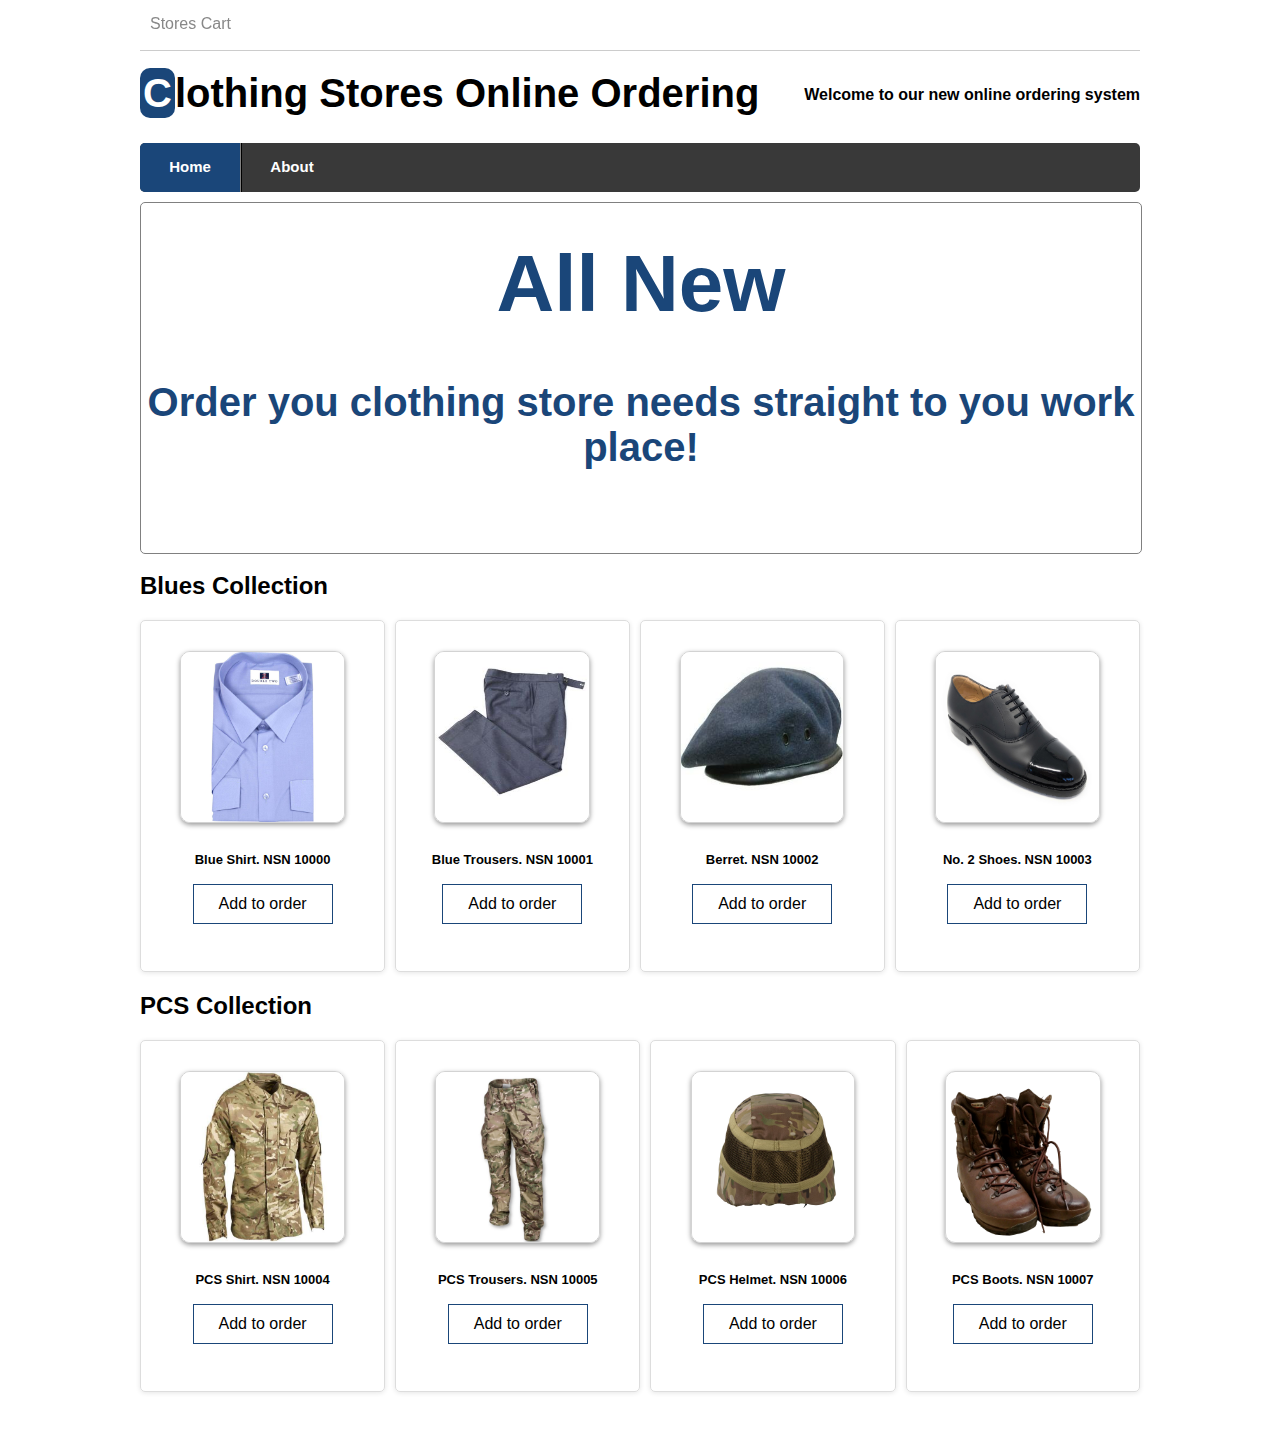
<file: index.html>
<!doctype html>
<html>
  <head>
    <meta charset="utf-8">
    <title>Clothing Stores</title>
    <link rel="stylesheet" type="text/css" href="styles/style.css">
  </head>
  <body>
    <header class="top-navbar">
      <div class="container">
        
        <ul class="top-navbar-list">
           <li><a href="cart.html">Stores Cart</a></li>
        </ul>
      
    </header>
    <div class="container">

      <h1 class="main-title">Clothing Stores Online Ordering<span>Welcome to our new online ordering system</span></h1>

      <ul class="nav nav-tabs">
        <li class="active"><a href="index.html">Home</a></li>
        <li><a href="about.html">About</a></li>
      </ul>

      <div id="slideshow">
         <div>
          <h3>All New</h3>
          <h4>Order you clothing store needs straight to you work place!</h4>
         </div>
         <div style="text-align: center;">
                      
           <img alt="Logo image" class="logo-image" src= "images/raf.jpg">
           
        </div>
      </div>

      <section>
        <h2>Blues Collection</h2>

        <div class="row">
          <div class="panel">
            <img alt="Product image" class="product-image" src="images/blue%20shirt.jpg">
            <p>Blue Shirt. NSN 10000</p>
        	  <button class="button" onclick="addCart('10000', 'Blue Shirt, NSN 10000', '1')">Add to order</button>
          </div>
          <div class ="panel">
          	<img alt="Product image" class="product-image" src= "images/blue%20trousers.jpg">
          	<p>Blue Trousers. NSN 10001</p>
          	<button class="button" onclick="addCart('10001', 'Blue Trousers, NSN 10001', '1')">Add to order</button>
          </div>
          <div class ="panel">
          	<img alt="Product image" class="product-image" src= "images/blue%20berret.jpg">
          	<p>Berret. NSN 10002</p>
          	<button class="button" onclick="addCart('10002', 'Blue Berret, NSN 10002', '1')">Add to order</button>
          </div>
          <div class ="panel">
          	<img alt="Product image" class="product-image" src= "images/blue%20shoes.jpg">
          	<p>No. 2 Shoes. NSN 10003</p>
          	<button class="button" onclick="addCart('10003', 'No. 2 Shoes, NSN 10003', '1')">Add to order</button>
          </div>
        </div>
      </section>

      <section>
        <h2>PCS Collection</h2>

        <div class="row">
          <div class="panel">
          	<img alt="Product image" class="product-image" src= "images/greens%20shirt.jpg">
          	<p>PCS Shirt. NSN 10004</p>
          	<button class="button" onclick="addCart('10004', 'PCS Shirt, NSN 10004', '1')">Add to order</button>
          </div>
          <div class ="panel">
          	<img alt="Product image" class="product-image" src="images/greens%20trousers.jpg">
          	<p>PCS Trousers. NSN 10005</p>
          	<button class="button" onclick="addCart('10005', 'PCS Trousers, NSN 10005', '1')">Add to order</button>
          </div>
          <div class ="panel">
          	<img alt="Product image" class="product-image" src="images/greens%20helmet.jpg">
          	<p>PCS Helmet. NSN 10006</p>
          	<button class="button" onclick="addCart('10006', 'PCS helmet, NSN 10006', '1')">Add to order</button>
          </div>
          <div class ="panel">
          	<img alt="Product image" class="product-image" src="images/greens%20shoes.png">
          	<p>PCS Boots. NSN 10007</p>
          	<button class="button" onclick="addCart('10007', 'PCS Boots, NSN 10007', '1')">Add to order</button>
          </div>
        </div>
      </section>

    </div>

    <footer>
      <div class="container">
       
        <!-- <div>&copy; Copyright 2020 Hayden Coe</div> -->
      </div>
    </footer>

    <script src="https://ajax.googleapis.com/ajax/libs/jquery/2.1.4/jquery.min.js"></script>
    <script src="scripts/common.js"></script>
  </body>
</html>
</file>
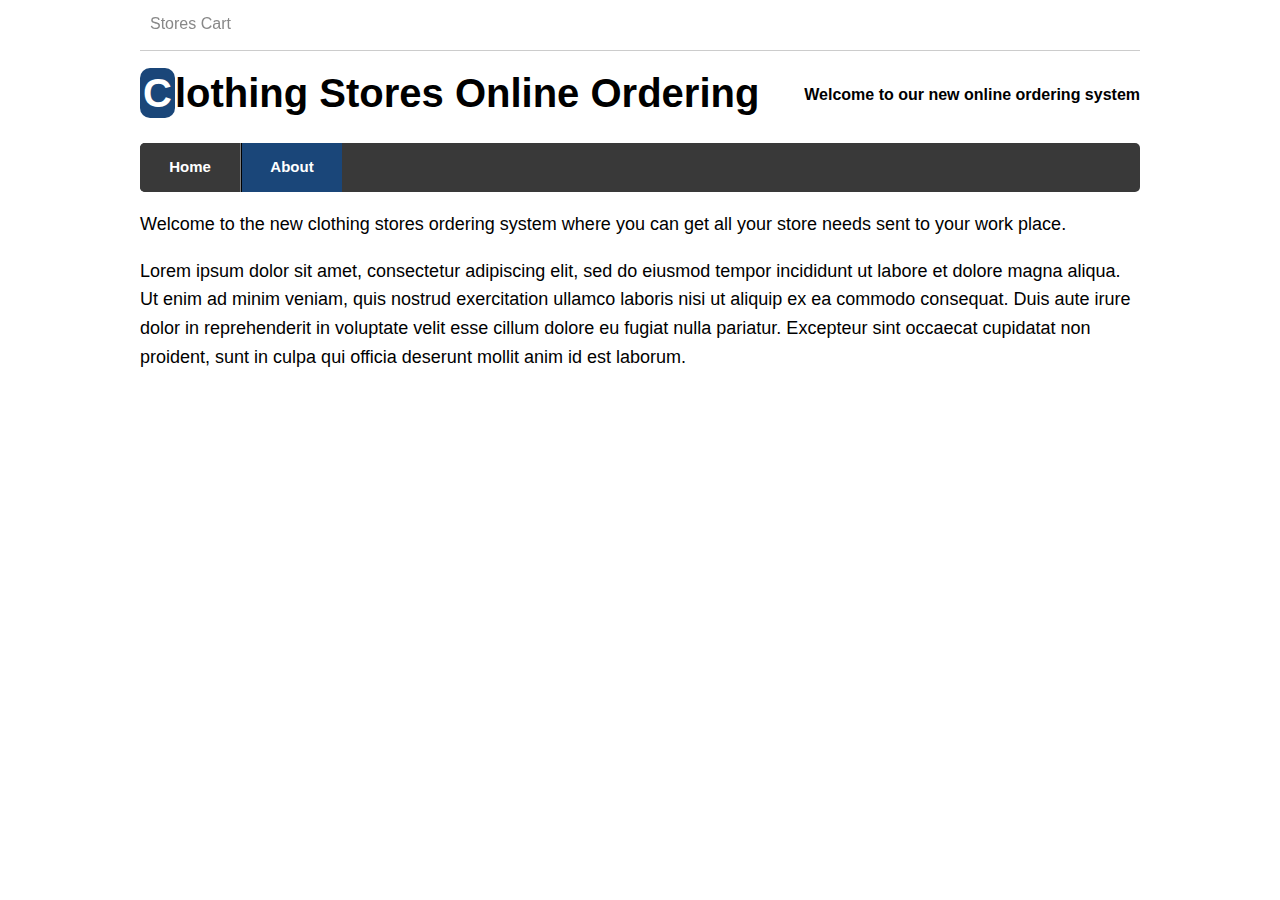
<file: about.html>
<!doctype html>
<html>
  <head>
    <meta charset="utf-8">
    <title>About | Clothing Stores</title>
    <link rel="stylesheet" type="text/css" href="styles/style.css">
  </head>
  <body>
    <header class="top-navbar">
      <div class="container">
        
        <ul class="top-navbar-list">
                    <li><a href="cart.html">Stores Cart</a></li>
        </ul>
      </div>
    </header>
    <div class="container">

      <h1 class="main-title">Clothing Stores Online Ordering<span>Welcome to our new online ordering system</span></h1>

      <ul class="nav nav-tabs">
        <li><a href="index.html">Home</a></li>
        <li class="active"><a href="about.html">About</a></li>
        
      </ul>

      <p class="firstpara">
        Welcome to the new clothing stores ordering system where you can get all your store needs sent to your work place.
      </p>

      <p>
        Lorem ipsum dolor sit amet, consectetur adipiscing elit, sed do eiusmod tempor incididunt ut labore et dolore magna aliqua. Ut enim ad minim veniam, quis nostrud exercitation ullamco laboris nisi ut aliquip ex ea commodo consequat. Duis aute irure dolor in reprehenderit in voluptate velit esse cillum dolore eu fugiat nulla pariatur. Excepteur sint occaecat cupidatat non proident, sunt in culpa qui officia deserunt mollit anim id est laborum.
      </p>
         </div>

    <footer>
      <div class="container">
               <!-- <div>&copy; Copyright 2020 Hayden Coe</div> -->
      </div>
    </footer>

    <script src="https://ajax.googleapis.com/ajax/libs/jquery/2.1.4/jquery.min.js"></script>
    <script src="scripts/common.js"></script>

  </body>
</html>
</file>
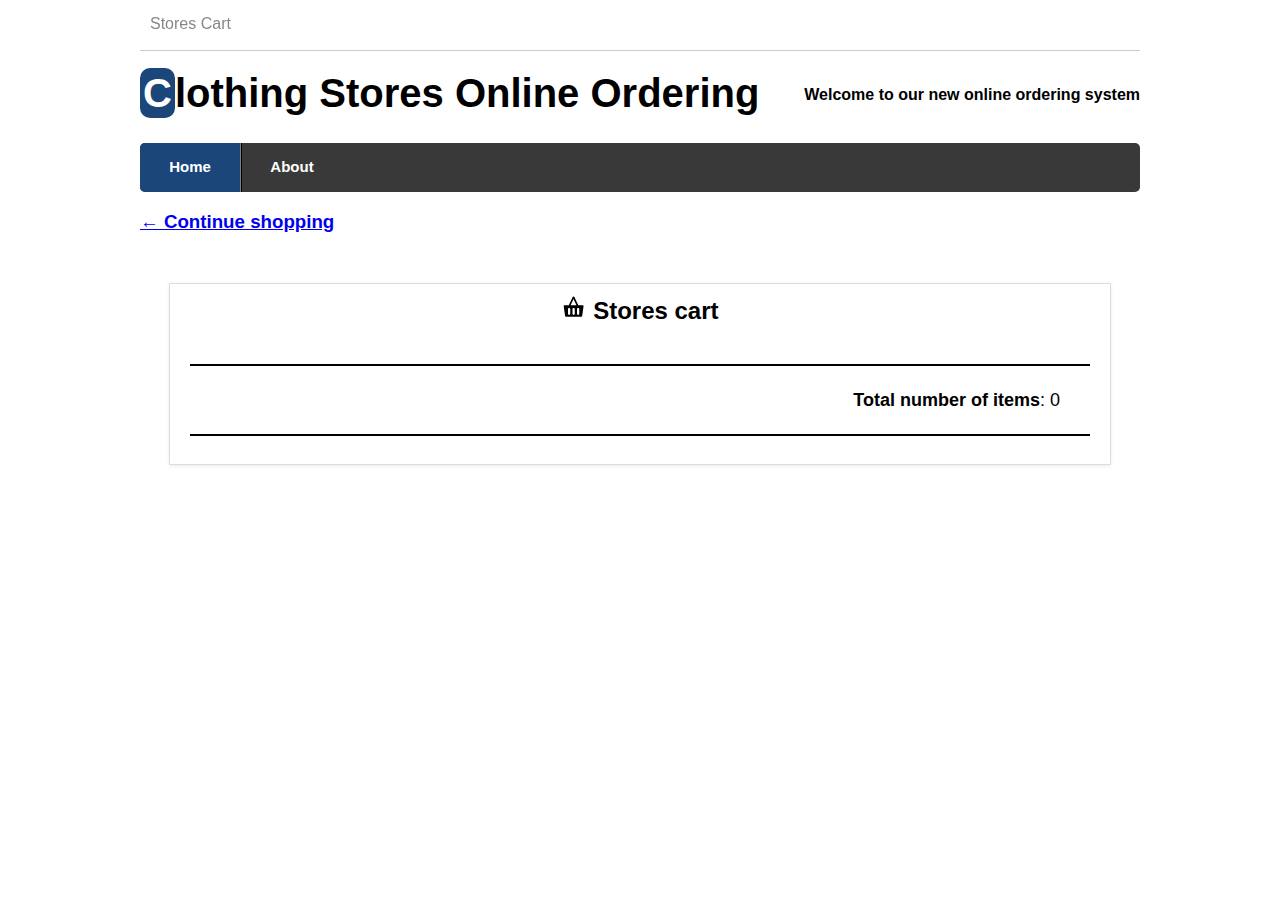
<file: cart.html>
<!doctype html>
<html>
  <head>
    <meta charset="utf-8">
    <title>About | Clothing Stores</title>
    <link rel="stylesheet" type="text/css" href="styles/style.css">
  </head>
  <body>
    <header class="top-navbar">
      <div class="container">
               <ul class="top-navbar-list">
    
          <li><a href="cart.html">Stores Cart</a></li>
        </ul>
      </div>
    </header>
    <div class="container">

      <h1 class="main-title">Clothing Stores Online Ordering<span>Welcome to our new online ordering system</span></h1>

      <ul class="nav nav-tabs">
        <li class="active"><a href="index.html">Home</a></li>
        <li><a href="about.html">About</a></li>
       
      </ul>
      <a href="index.html"><h3>← Continue shopping</h3></a>


      <div class="cart-container">
        <h2><img class="cart-icon" src="images/basket.svg"> Stores cart</h2>
        <ul id="cart-list">

        </ul>
        <p class="total-container">
          <strong>Total number of items</strong>: <span id="cart-total"></span>
        </p>
      </div>
    </div>

    <footer>
      <div class="container">
      
        <!-- <div>&copy; Copyright 2020 Hayden Coe</div> -->
      </div>
    </footer>

    <script src="https://ajax.googleapis.com/ajax/libs/jquery/2.1.4/jquery.min.js"></script>
    <script src="scripts/common.js"></script>
   
  

  </body>
</html>
</file>
<file: styles/style.css>
/* Global styles to apply to the whole page */
html {
  font-family: 'Arial Rounded MT Bold', 'Helvetica Rounded', Arial, sans-serif;
}

body {
  position: relative;
  margin: 0;
  height: auto;
  background: white;
}

h1, h2, h3, h4, h5 {
  font-weight: bold;
}

h2 {
  margin: 20px 0;
}

p {
  font-size: 18px;
  line-height: 1.6;
}

/* Overall container to set maximum width */
.container {
  padding: 0 10px;
  margin: 0 auto;
  max-width: 1000px;
  height: auto;
}

/* The top navbar that toggles dark as the page scrolls */
.top-navbar {
  position: fixed;
  height: 50px;
  top: 0;
  left: 0;
  width: 100%;
  color: #888;
  z-index: 99;
}

.top-navbar.dark {
    margin: 0px;
    width: 100%;
    opacity: 0.6;
    background-color: #314D68;
    color: #eee;
}

.top-navbar-list {
  list-style-type: none;
  width: auto;
}

.top-navbar-list li {
  float: left;
}

.top-navbar-list li > a {
  position: relative;
  text-decoration: none;
  color: #888;
  padding-top: 20px;
  padding: 15px 10px;
  display: block;
}

.top-navbar.dark .top-navbar-list li > a {
  color: #eee;
}

.top-navbar-list li > a:hover {
    color: #1a4679;
}

.top-navbar.dark .top-navbar-list li > a:hover{
  color: #f00;
}

.top-navbar-list li > a:before {
    content: "";
    position: absolute;
    width: 100%;
    height: 2px;
    bottom: 0;
    left: 0;
    background-color: lightgray;
    visibility: hidden;
    -webkit-transform: scaleX(0);
    transform: scaleX(0);
    -webkit-transition: all 0.3s ease-in-out 0s;
    transition: all 0.3s ease-in-out 0s;
}

.top-navbar-list li > a:hover:before {
    visibility: visible;
    -webkit-transform: scaleX(1);
    transform: scaleX(1);
}

.top-navbar-list li.active {
    color: #ddd;
    text-decoration: none;
}

.call-us {
  height: auto;
  float: right;
  line-height: 50px;
  margin: 0;
}



/* Main page title with first letter red background */
h1 {
  margin-top: 50px;
  font-size: 40px;
  border-top: 1px solid #ccc;
  padding-top: 20px;
}

h1::first-letter {
    color: white;
    font-size: 40px;
    background-color: #1a4679;
    padding: 3px;
    border-radius: 10px;
}

h1 span {
    padding-top: 15px;
    font-size: 16px;
    float: right;
}

/* Main navbar links to other pages */
.nav {
    margin-bottom: 0px;
    list-style: none;
    width: auto;
    background: #393939;
    border-radius: 5px;
    clear: both;
}
.nav > li > a {
    display: block;
}
.nav-tabs:before,
.nav-tabs:after {
    display: table;
    content: "";
}
.nav-tabs:after {
    clear: both;
}
.nav-tabs > li {
    float: left;
}
.nav-tabs {
    border-bottom: 0px solid #ddd;
}
.nav-tabs > li {
    margin-bottom: -1px;
    width: 100px;
    height: 50px;
    border-right: 1px solid gray;
    border-left: 1px solid black;
}
.nav-tabs > li:first-child {
    border-left: 0px solid black;
}
.nav-tabs > li:last-child {
    border-right: 0px solid black;
}
.nav-tabs > li > a {
    padding-top: 15px;
    padding-bottom: 5px;
    line-height: 18px;
    border: 0px solid transparent;
    color: white;
    font-weight: bold;
    display: inline-block;
    text-decoration: none;
    font-size: 15px;
    width: 100%;
    height: 30px;
    text-align: center;
    background-size: 100% 200%;
    background-image: linear-gradient(to top, #1a4679 50%, #393939 50%);
    -webkit-transition: background-position 1s;
    -moz-transition: background-position 1s;
    transition: background-position 1s;
}
.nav-tabs > li > a:hover {
    border-color: #eeeeee #eeeeee #dddddd;
    color: #1a4679;
    background-position: 0 10%;
}
.nav-tabs > .active > a,
.nav-tabs > .active > a:hover {
    cursor: default;
    border: 0px solid #ddd;
    color: white;
    background-position: 0 100%;
}

/* Slideshow for daily deals */
#slideshow {
    position: relative;
    height: 350px;
    margin: 10px 0;
}
#slideshow > div {
    text-align: center;
    position: absolute;
    border-radius: 5px;
    border-collapse: collapse;
    border: 1px solid gray;
    margin-top: 0px;
    margin-right: 0px;
    margin-left: 0px;
    margin-bottom: auto;
    float: right;
    width: 100%;
    height: 350px;
    text-align: center;
}

#slideshow h3, h4, h5 {
  color: #1a4679;
  text-align: center;
  padding: 5px;
}

#slideshow h3 {
  font-size: 80px;
  margin: 30px 0 20px 0;
}

#slideshow h4 {
  font-size: 40px;
  margin: 40px 0 20px 0;
}
#slideshow h5 {
  margin: 20px 0 20px 0;
  font-size: 40px;
}

/* Product panels in rows */
.row {
    display: -webkit-flex;
    display: flex;
    margin: 20px 0;
}

.panel {
  position: relative;
  flex: auto;
  text-align: center;
  border-radius: 5px;
  padding: 20px;
  padding-bottom: 30px;
  border-collapse: collapse;
  border: 1px solid #ddd;
  box-shadow: 0 1px 5px rgba(0, 0, 0, 0.1);
  margin-right: 10px;
  height: 300px;
  z-index: 1;
}

.panel:last-child {
  margin-right: 0;
}

.button {
    padding: 10px 25px;
    text-align: center;
    text-decoration: none;
    display: inline-block;
    font-size: 16px;
    -webkit-transition-duration: 0.6s;
    transition-duration: 0.6s;
    cursor: pointer;
    background-color: white;
    color: black;
    border: 1px solid #1a4679;
    margin-bottom: 20px;
}

.button:hover {
    background-color: #1a4679;
    color: white;
}

.panel p {
    font-size: 13px;
    text-align: center;
    font-weight: bold;
}

ul {
    margin: 0;
    list-style-type: none;
    padding-left: 0;
    /*margin-top: 100px;*/
    width: 1500px;
    overflow: hidden;
}

.logo-image {
    z-index: 10;
    width: 50%;
    /*max-width: 170px;
    max-height: 70px;
    min-height: 70px;
    
    /*height: auto;*/
    margin: 30px 0;
      
    -moz-transition: -moz-transform 0.5s ease-in;
    -webkit-transition: -webkit-transform 0.5s ease-in;
    -o-transition: -o-transform 0.5s ease-in;
}


.product-image {
    z-index: 10;
    width: 80%;
    max-width: 170px;
    max-height: 170px;
    min-height: 170px;
    
    /*height: auto;*/
    margin: 10px 0;
    border: 1px solid lightgray;
    border-collapse: collapse;
    box-shadow: 0 2px 5px rgba(0, 0, 0, 0.4);
    border-radius: 10px;
    -moz-transition: -moz-transform 0.5s ease-in;
    -webkit-transition: -webkit-transform 0.5s ease-in;
    -o-transition: -o-transform 0.5s ease-in;
}
.product-image:hover {
    -moz-transform: scale(2);
    -webkit-transform: scale(2);
    -o-transform: scale(2);
    transform: scale(2);
}

/* Shopping cart */
.cart-container {
  font-family: 'Arial Rounded MT Bold', 'Helvetica Rounded', Arial, sans-serif;
  max-width: 900px;
  margin: 50px auto;
  border: 1px solid #ddd;
  box-shadow: 0 1px 4px rgba(0, 0, 0, 0.08);
  padding: 10px 20px;
  height: auto;
}

.cart-container h2 {
  text-align: center;
  font-size: 24px;
  margin: 0 0 20px;
  line-height: 30px;
}

.cart-container .cart-icon {
  width: 25px;
  height: 25px;
}

.cart-container span {
  display: inline;
}

.cart-container ul {
  width: auto;
}

.cart-container ul li {
  border-top: 1px solid #ccc;
  padding: 20px 30px;
}

.cart-container .item-price {
  float: right;
}

.cart-container .total-container {
  padding: 20px 30px;
  text-align: right;
  border-top: 2px solid #000;
  border-bottom: 2px solid #000;
}

.cart-container .remove {
  padding-right: 10px;
  float: right;
}




footer {
  margin: 50px 0 10px;
}

footer .valid-link {
  float: right;
}
</file>
